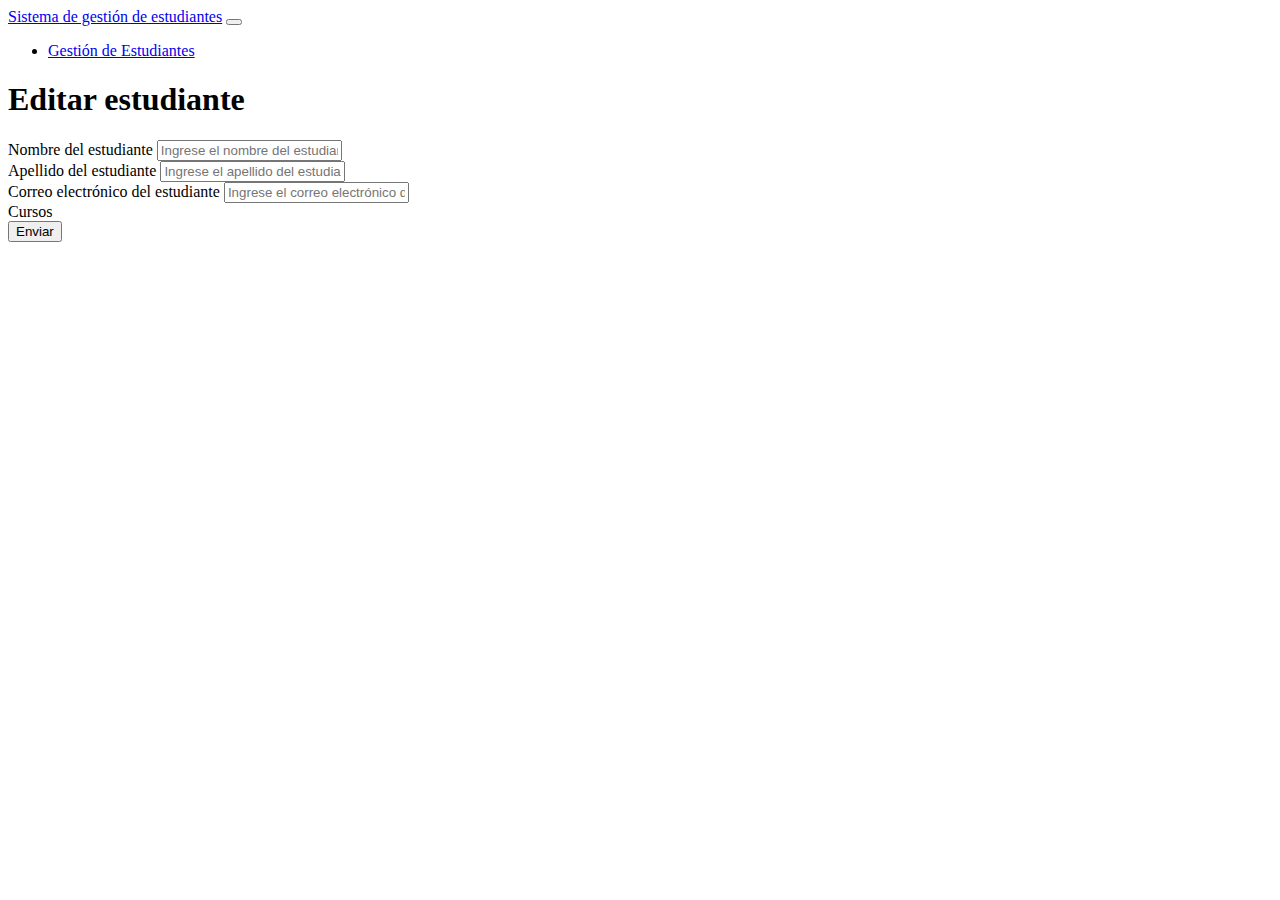
<file: src/main/resources/templates/edit_student.html>
<!DOCTYPE html>
<html lang="en">
  <head>
    <meta charset="UTF-8" />
    <meta http-equiv="X-UA-Compatible" content="IE=edge" />
    <meta name="viewport" content="width=device-width, initial-scale=1.0" />
    <link
      href="https://cdn.jsdelivr.net/npm/bootstrap@5.2.1/dist/css/bootstrap.min.css"
      rel="stylesheet"
      integrity="sha384-iYQeCzEYFbKjA/T2uDLTpkwGzCiq6soy8tYaI1GyVh/UjpbCx/TYkiZhlZB6+fzT"
      crossorigin="anonymous"
    />
    <title>Document</title>
  </head>
  <body>
    <nav class="navbar navbar-expand-md bg-dark navbar-dark">
      <div class="container-fluid">
        <a class="navbar-brand" href="#">Sistema de gestión de estudiantes</a>
        <button
          class="navbar-toggler"
          type="button"
          data-bs-toggle="collapse"
          data-bs-target="#navbarSupportedContent"
          aria-controls="navbarSupportedContent"
          aria-expanded="false"
          aria-label="Toggle navigation"
        >
          <span class="navbar-toggler-icon"></span>
        </button>
        <div class="collapse navbar-collapse" id="navbarSupportedContent">
          <ul class="navbar-nav me-auto mb-2 mb-lg-0">
            <li class="nav-item">
              <a class="nav-link active" aria-current="page" href="#"
                >Gestión de Estudiantes</a
              >
            </li>
          </ul>
        </div>
      </div>
    </nav>
    <div class="container mt-3">
      <div class="row">
        <!--Inicio del card-->
        <div class="card text-center">
          <div class="card-body">
            <h1 class="card-title">Editar estudiante</h1>
            <!--Inicio del formulario-->
            <form>
              <div class="mb-3">
                <div class="form-group">
                  <label>Nombre del estudiante</label>
                  <input
                    type="text"
                    name="firstName"
                    class="form-control"
                    placeholder="Ingrese el nombre del estudiante"
                  />
                </div>
                <div class="form-group">
                  <label>Apellido del estudiante</label>
                  <input
                    type="text"
                    name="lastName"
                    class="form-control"
                    placeholder="Ingrese el apellido del estudiante"
                  />
                </div>
                <div class="form-group">
                  <label>Correo electrónico del estudiante</label>
                  <input
                    type="text"
                    name="email"
                    class="form-control"
                    placeholder="Ingrese el correo electrónico del estudiante"
                  />
                </div>
                <div class="form-group">
                  <label>Cursos</label>
                </div>
                <div class="box-footer mt-4">
                  <button type="submit" class="btn btn-primary">Enviar</button>
                </div>
              </div>
            </form>
            <!--Fin del formulario-->
          </div>
        </div>
        <!--Fin del card-->
      </div>
    </div>
    <!--Fin del contenedor-->
  </body>
</html>
</file>
